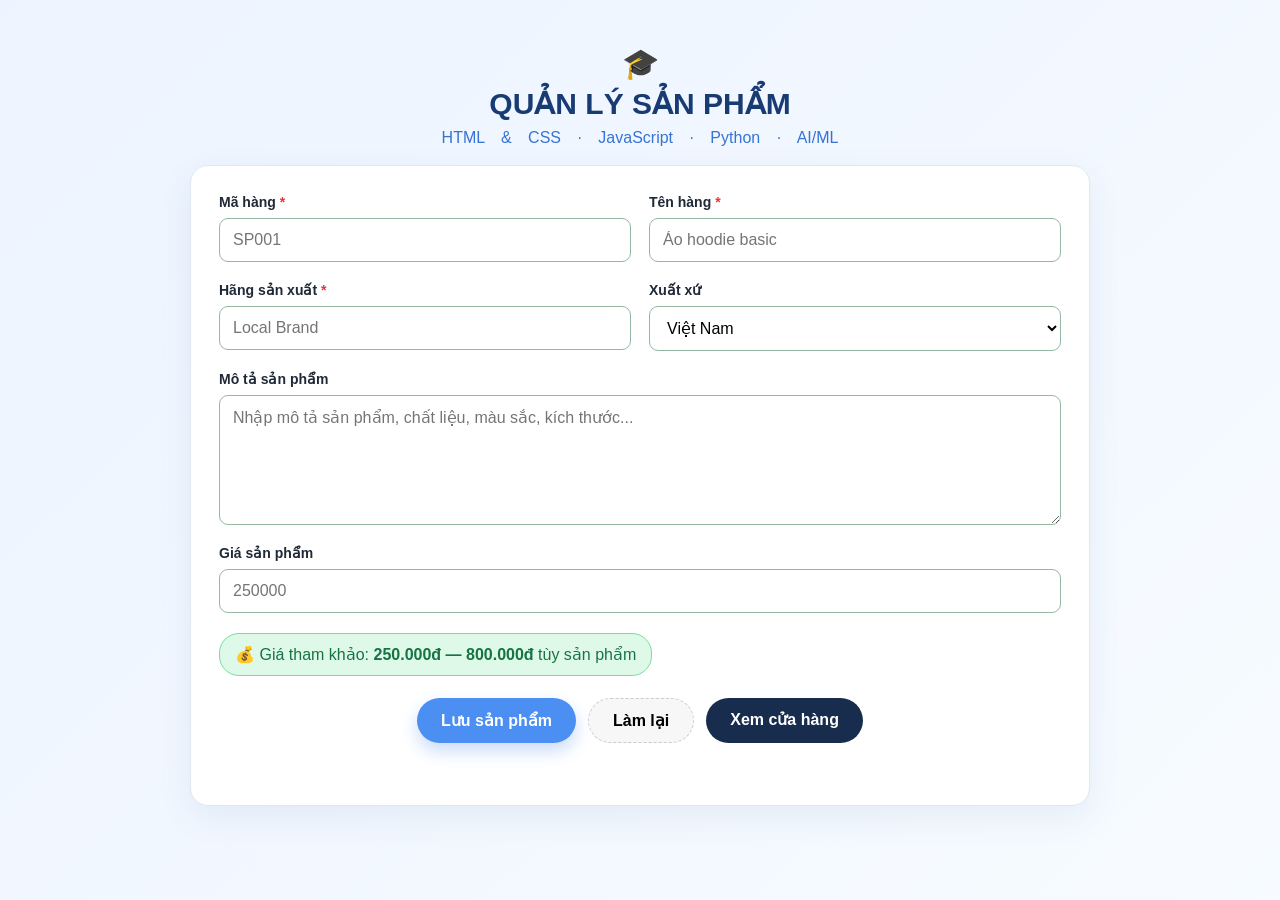
<file: admin.html>
<!DOCTYPE html>
<html lang="vi">
<head>
  <meta charset="UTF-8">
  <meta name="viewport" content="width=device-width, initial-scale=1.0">
  <title>Quản trị sản phẩm - Bài 1</title>
  <link rel="stylesheet" href="style.css">
</head>
<body class="admin-page">
  <div class="admin-wrap">
    <header class="admin-header">
      <div class="cap">🎓</div>
      <h1>QUẢN LÝ SẢN PHẨM</h1>
      <p>HTML & CSS · JavaScript · Python · AI/ML</p>
    </header>

    <form class="product-form" id="productForm">
      <div class="form-grid">
        <div class="field">
          <label for="code">Mã hàng <span>*</span></label>
          <input id="code" name="code" type="text" placeholder="SP001" required>
        </div>
        <div class="field">
          <label for="name">Tên hàng <span>*</span></label>
          <input id="name" name="name" type="text" placeholder="Áo hoodie basic" required>
        </div>

        <div class="field">
          <label for="brand">Hãng sản xuất <span>*</span></label>
          <input id="brand" name="brand" type="text" placeholder="Local Brand" required>
        </div>
        <div class="field">
          <label for="origin">Xuất xứ</label>
          <select id="origin" name="origin">
            <option>Việt Nam</option>
            <option>Hàn Quốc</option>
            <option>Trung Quốc</option>
            <option>Thái Lan</option>
            <option>Nhật Bản</option>
          </select>
        </div>

        <div class="field full">
          <label for="description">Mô tả sản phẩm</label>
          <textarea id="description" name="description" placeholder="Nhập mô tả sản phẩm, chất liệu, màu sắc, kích thước..."></textarea>
        </div>

        <div class="field full">
          <label for="price">Giá sản phẩm</label>
          <input id="price" name="price" type="number" min="0" placeholder="250000">
        </div>
      </div>

      <div class="price-note">💰 Giá tham khảo: <strong>250.000đ — 800.000đ</strong> tùy sản phẩm</div>

      <div class="form-actions">
        <button class="btn primary" type="submit">Lưu sản phẩm</button>
        <button class="btn reset" type="reset">Làm lại</button>
        <a class="btn shop-link" href="index.html">Xem cửa hàng</a>
      </div>
      <p id="formMessage" class="form-message"></p>
    </form>
  </div>
  <script src="app.js"></script>
</body>
</html>
</file>
<file: style.css>
*{box-sizing:border-box;margin:0;padding:0}
body{font-family:Arial,Helvetica,sans-serif;color:#1f2937;background:#fff}
a{text-decoration:none;color:inherit}
button,input,textarea,select{font:inherit}

/* BÀI 1 */
.admin-page{min-height:100vh;background:linear-gradient(135deg,#edf4ff,#f7fbff);padding:28px 16px}
.admin-wrap{max-width:900px;margin:auto}
.admin-header{text-align:center;padding:18px}
.admin-header .cap{font-size:30px}
.admin-header h1{font-size:30px;color:#183b73;margin:5px 0 8px}
.admin-header p{color:#3673d4;word-spacing:12px}
.product-form{background:#fff;border:1px solid #e0e7f2;border-radius:18px;padding:28px;box-shadow:0 12px 35px rgba(36,76,130,.08)}
.form-grid{display:grid;grid-template-columns:1fr 1fr;gap:20px 18px}
.field{display:flex;flex-direction:column;gap:8px}
.field.full{grid-column:1/-1}
.field label{font-weight:700;font-size:14px}
.field label span{color:#e33}
.field input,.field select,.field textarea{border:1px solid #94b8a3;border-radius:9px;padding:12px 13px;outline:none;background:#fff;transition:.2s}
.field input:focus,.field select:focus,.field textarea:focus{border-color:#3a3894;box-shadow:0 0 0 4px #ebf0fe}
.field textarea{min-height:130px;resize:vertical}
.price-note{display:inline-block;margin-top:20px;padding:11px 15px;background:#dff9e9;border:1px solid #75df9e;border-radius:20px;color:#167344}
.form-actions{display:flex;justify-content:center;gap:12px;margin-top:22px;flex-wrap:wrap}
.btn{border:0;border-radius:25px;padding:12px 24px;font-weight:700;cursor:pointer;transition:.2s}
.btn.primary{background:#4b8ff3;color:#fff;box-shadow:0 8px 18px #c9dbf9}
.btn.primary:hover{transform:translateY(-4px);box-shadow:0 12px 24px #b9cff3}
.btn.reset{background:#f7f7f7;border:1px dashed #c7ccd5}
.btn.shop-link{background:#182c4d;color:#fff}
.form-message{text-align:center;margin-top:14px;color:#16824d;font-weight:700;min-height:20px}

/* BÀI 2 */
.shop-page{background:#fff;max-width:1100px;margin:auto;border-left:1px solid #222;border-right:1px solid #222}
.topbar{min-height:102px;border-bottom:1px solid #222;display:grid;grid-template-columns:2fr 1fr}
.promo{display:flex;align-items:center;padding:15px;font-size:18px;font-weight:700}
.top-actions{border-left:1px solid #222;padding:9px;display:grid;grid-template-columns:1fr 1fr;gap:6px;font-size:14px;font-weight:700}
.top-actions input{grid-column:1/-1;height:30px;padding:4px 8px;border:1px solid #222}
.main-nav{display:grid;grid-template-columns:1fr 1.2fr 1fr 1fr;border-bottom:1px solid #222}
.main-nav a{padding:9px;text-align:center;border-right:1px solid #222;font-weight:700}
.main-nav a:hover{background:#eef4ff}
.shop-layout{display:grid;grid-template-columns:145px 1fr;min-height:390px}
.sidebar{border-right:1px solid #222;padding:12px 8px}
.sidebar h3{font-size:15px;margin-bottom:12px}
.sidebar p{font-size:13px;line-height:1.5;margin-bottom:10px}
.side-filter{display:block;width:100%;background:none;border:0;text-align:left;padding:7px 4px;cursor:pointer}
.side-filter:hover,.side-filter.active{background:#e8eefb;font-weight:700}
.all-cat{margin-top:8px;border-top:1px solid #ddd}
.products{padding:12px 10px;display:grid;grid-template-columns:repeat(3,1fr);gap:16px}
.product-card{border:1px solid #ddd;padding:8px;display:flex;flex-direction:column;gap:7px;min-width:0}
.product-card a{display:block}
.product-card img{width:100%;aspect-ratio:1/1;object-fit:cover;display:block}
.product-name{font-weight:700;font-size:15px}
.product-info{font-size:13px;color:#555;line-height:1.4}
.price{font-weight:700;color:#c62828}
.old-price{text-decoration:line-through;color:#888;font-weight:400;margin-right:5px}
.badge{display:inline-block;background:#fff0f0;color:#c62828;padding:3px 6px;border-radius:4px;font-size:11px;font-weight:700}
.footer{display:grid;grid-template-columns:1fr 1fr;border-top:1px solid #222}
.footer>div{padding:12px;border-right:1px solid #222;min-height:80px}
.footer h3{font-size:14px;margin-bottom:8px}
.footer p{font-size:13px}

@media(max-width:700px){
 .form-grid{grid-template-columns:1fr}
 .field.full{grid-column:auto}
 .topbar{grid-template-columns:1fr}
 .top-actions{border-left:0;border-top:1px solid #222}
 .shop-layout{grid-template-columns:1fr}
 .sidebar{border-right:0;border-bottom:1px solid #222}
 .products{grid-template-columns:repeat(2,1fr)}
 .main-nav{grid-template-columns:1fr 1fr}
 .footer{grid-template-columns:1fr}
}
@media(max-width:430px){.products{grid-template-columns:1fr}}
</file>
